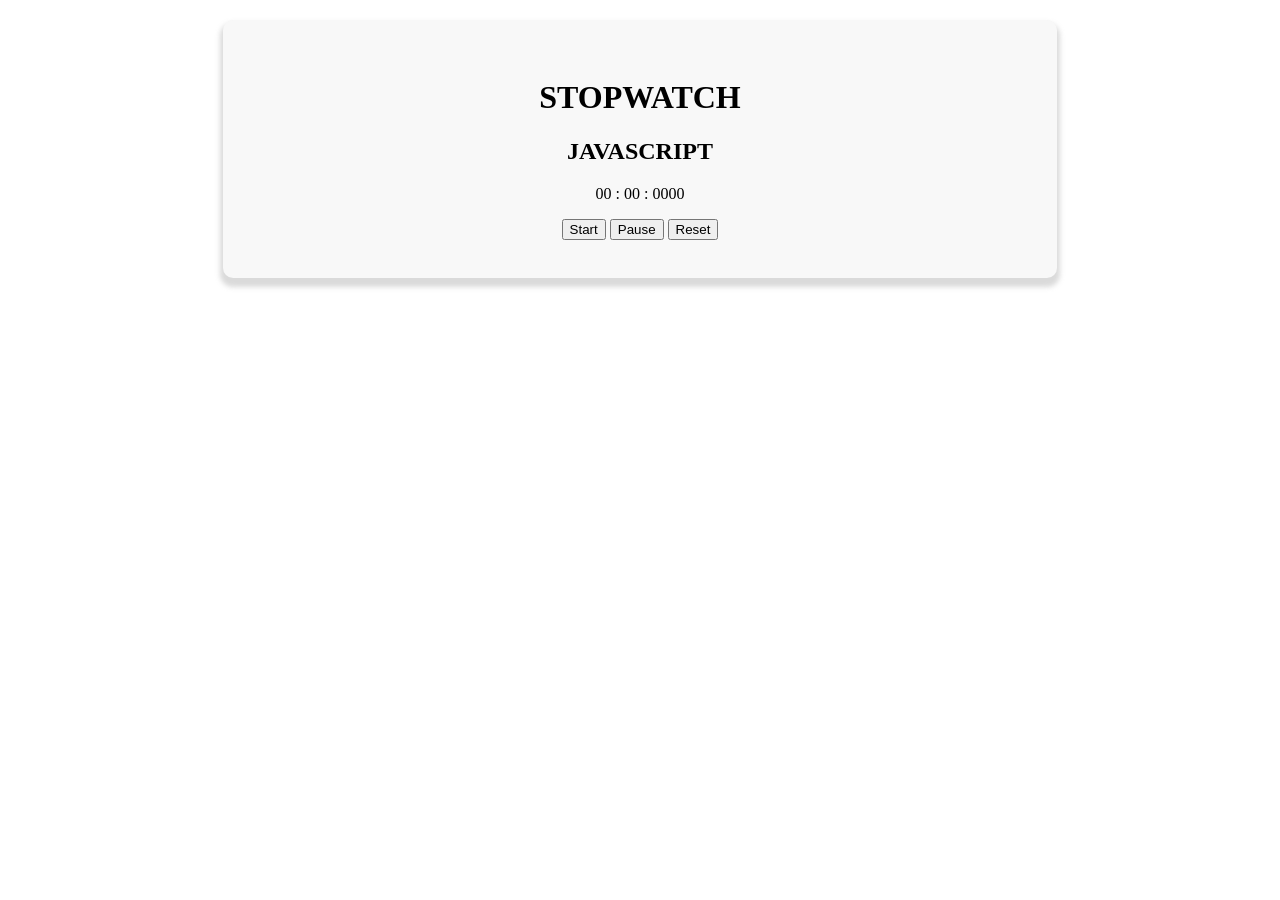
<file: SmallProjects/Stopwatch/index.html>
<!DOCTYPE html>
<html lang="en">
  <head>
    <meta charset="UTF-8" />
    <meta http-equiv="X-UA-Compatible" content="IE=edge" />
    <meta name="viewport" content="width=device-width, initial-scale=1.0" />
    <title>Stopwatch</title>
    <link rel="stylesheet" href="./styles.css" />
  </head>
  <body>
    <div class="wrapper">
      <h1>STOPWATCH</h1>
      <h2>JAVASCRIPT</h2>

      <p class="timer">00 : 00 : 0000</p>

      <button id="button-start">Start</button>
      <button id="button-pause">Pause</button>
      <button id="button-reset">Reset</button>
    </div>
    <script src="script.js"></script>
  </body>
</html>
</file>
<file: SmallProjects/Stopwatch/styles.css>
.wrapper {
  justify-content: center;
  text-align: center;
  box-shadow: 0px 6px 5px 3px rgba(209, 209, 209, 0.8);
  padding: 3%;
  margin: 20px auto;
  height: 100%;
  width: 60%;
  border-radius: 10px;
  background-color: rgb(248, 248, 248);
}
</file>
